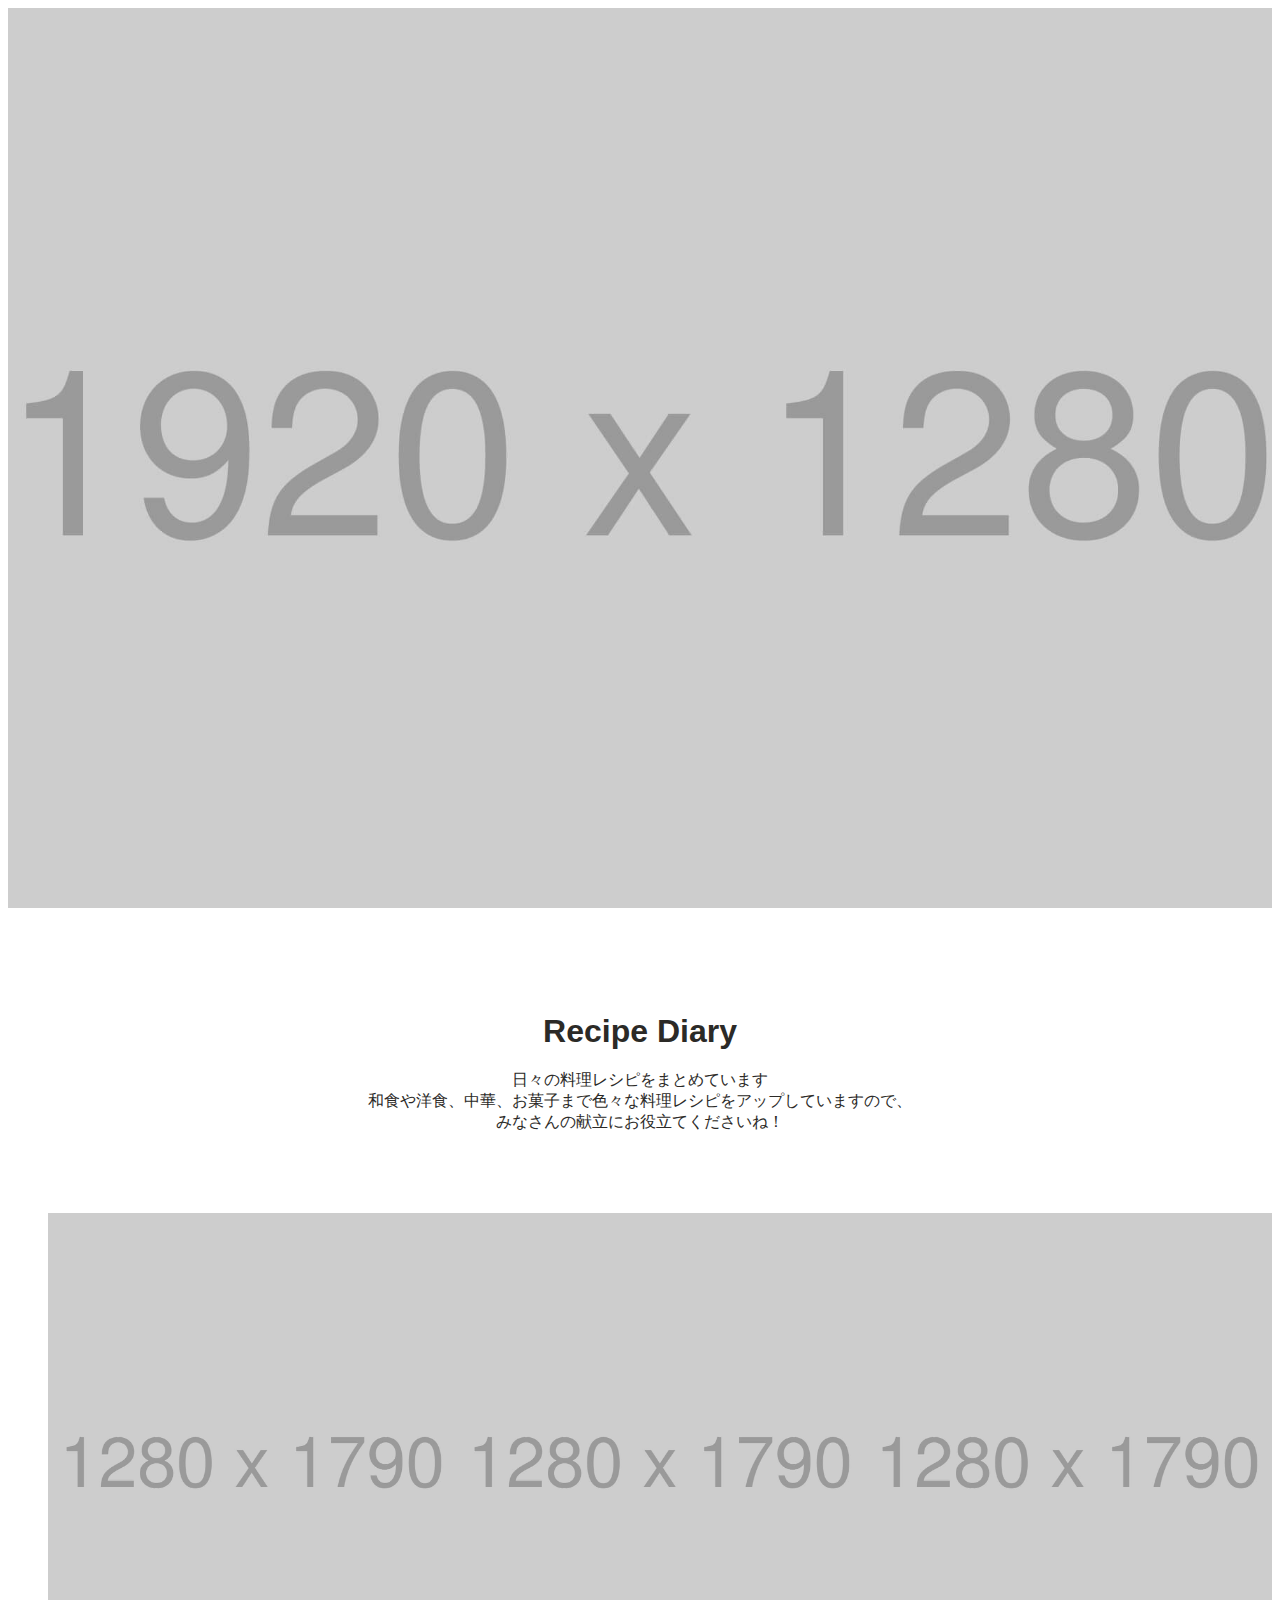
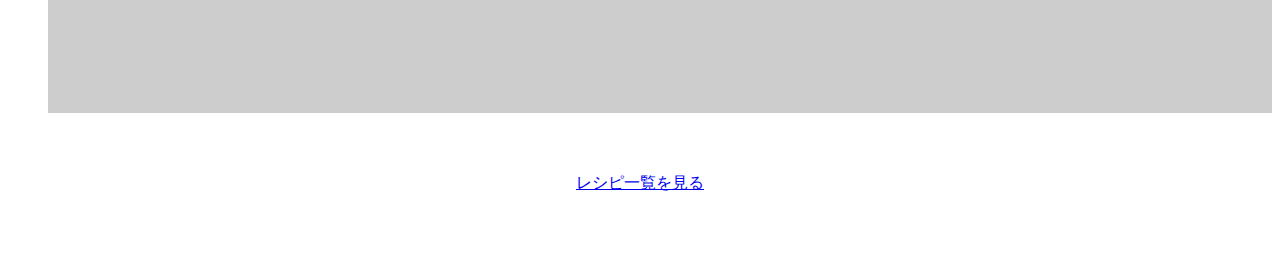
<file: r_1/index.html>
<!DOCTYPE html>
<html lang="ja">
 <head>
 <meta charset="utf-8">
 <title>れんしゅう4'</title>
 <meta name="description" content="ディスクリプションを入力">
 <meta name="viewport" content="width=device-width, initial-scale=1.0">
 <link rel="shortcut icon" href="img/favicon.ico">
 <link rel="stylesheet" href="style/style.css">
 <body>
    <main id="main">
        <div id="mainvisual">
            <img src="img/mainvisual.jpg" alt="ほんへ">
        </div>
        <div class="middle">
            <h1 class="main-title">Recipe Diary</h1>
            <p>日々の料理レシピをまとめています<br>
            和食や洋食、中華、お菓子まで色々な料理レシピをアップしていますので、<br>
            みなさんの献立にお役立てくださいね！
        </p>
        </div>
        
        <ul class="list">
            <li><img src="img/recipe1.jpg" alt=""></li>
            <li><img src="img/recipe2.jpg" alt=""></li>
            <li><img src="img/recipe3.jpg" alt=""></li>
        </ul>
        
        <div class="middle">
            <a class="btn" href="#">レシピ一覧を見る</a>
        </div>
    </main>
    <footer id="footer">

    </footer>
 </body>
</file>
<file: r_1/style/style.css>
html {
    font-size: 100%;
}
body {
    color: #2b2a27;
    font-family: "Helvetica Neue","Arial","Hiragino Sans","Meiryo",sans-serif;
}
img {
    max-width: 100%;
}
ul {
    list-style: none;
}
#mainvisual img{
    width: 100%;
    height: 100vh;
    object-fit: cover;
    object-position: center top;
    margin-bottom: 80px;
}
.middle {
    text-align: center;
    padding: 0 20px;
    margin-bottom: 80px;
}
.middle .main-title {
    margin-bottom: 20px;
}
.text .btn {
    display: inline-block;
    border: solid 1px black;
    font-size: 0.85rem;
    padding: 18px 60px;
    text-decoration: none;
}
.list {
    display: flex;
    margin-bottom: 60px;
}
.list li {
    width: calc(100%/3);
}
.list li img {
    width: 100%;
    height: 500px;
    object-fit: cover;
    vertical-align: bottom;
}
</file>
